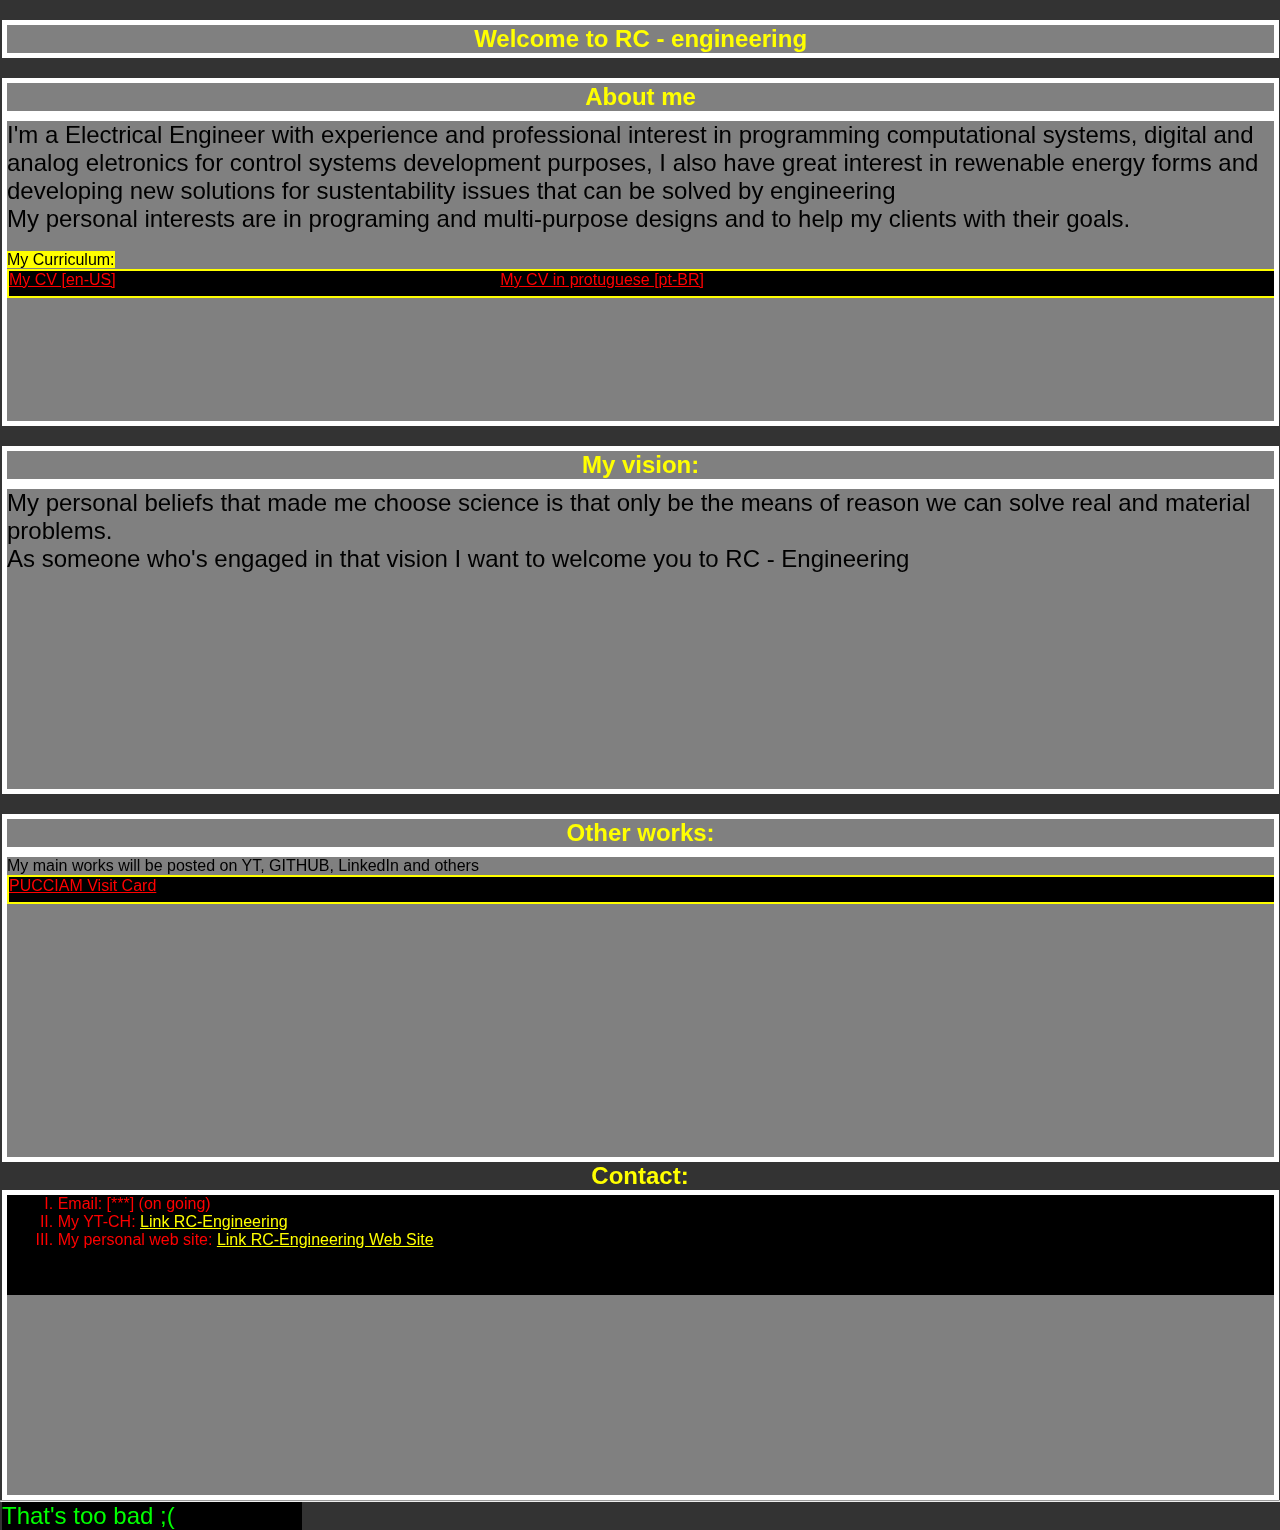
<file: index.html>
<!doctype html5>
<html lang = 'pt-BR'>
	<head>
		<!--I Knwon it's not necessary to put close bar on tags witout body but i wanted anyway-->
		<meta charset = 'utf-8' />
		<meta name="viewport" content="width=device-width, initial-scale=1.0">
		<title>RCB_RC-Engineering-Home</title>
		<link rel="shortcut icon" type="imagex/png" href="rc-eng.png" />
		<link rel = 'stylesheet' href = 'st1.css' />
		<style>
			*{font-family:sans-serif; margin:0px; padding:0px;}
			.bodi{
				background-color:#333333;
			}
			.sec_main{
				margin-left:2px;
				margin-top:20px;
				display:block;
				width:99%;
				heigth:100px;
				border:5px solid white;
				background-color:gray;
			}
			.tit{text-align:center; font-size:150%; color:yellow;}
			.tit:hover{
				color:cyan;
				text-decoration:underline;
			}
			.headi{
			display:inline;
			}
			.cardi{
				display:block;
				width:99%;
				margin-left:2px;
				height:300px;
				background-color:gray;
				color:black;
				border:5px solid white;
				overflow-y: auto
			}
			p{font-size:150%;}
			
			.navbar{
				display:block;
				width:100%;/*match-parent*/
				height:25px;
				background-color:black;
				border:2px solid yellow;
				overflow-x:auto;
			}
			.nav_ul{display:block; overflow-x:auto;}
			.nav_li{
				display:inline;
			}
			.nav_li2{
				display:inline; 
				margin-left: 30%;
			}
			
			a{
				color:red;
			}
			a:hover{
				color:yellow;
				text-shadow:4px 2px 6px yellow;
			}
			
			.a1{
				display:block;
				width:300px;
				margin-left:2px;
				heigth:50px;
				background-color:black;
			}
			#a2{color:#00FF00;}
			
		</style>
	</head>
	<body class = 'bodi'>
		<section class = 'sec_main'>
			<header>
				<h1 class = 'tit'>Welcome to RC - engineering</h1>
			</header>
		</section>
		<section class = 'sec_main'>
			<header class = 'headi'>
				<h2 class = 'tit'>About me</h2>
			</header>
		</section>
		<section class = 'cardi'>
			<p>I'm a Electrical Engineer with experience and professional interest in programming computational systems, digital and analog eletronics for control systems development
				purposes, I also have great interest in rewenable energy forms and developing new solutions for sustentability issues that can be solved by engineering
			</p>
			<p>My personal interests are in programing and multi-purpose designs and to help my clients with their goals.</p>
			<br>
			<legend><mark>My Curriculum:</mark></legend>
			<nav class = 'navbar'>
				<ul class = 'nav_ul'>
					
					<li class = 'nav_li'>
						<a href = 'pdf1.pdf' target = '_blank'>My CV [en-US]</a>
					</li>
					<li class = 'nav_li2'>
						<a href = 'pdf2.pdf' target = '_blank'>My CV in protuguese [pt-BR]</a>
					</li>
				</ul>
			</nav>
		</section>
		<section class = 'sec_main'>
			<header class = 'headi'>
				<h2 class = 'tit'>My vision:</h2>
			</header>
		</section>
		<section class = 'cardi'>
			<p>
				My personal beliefs that made me choose science is that only be the means of reason we can solve real and material problems.
			</p> 
			<p>
				As someone who's engaged in that vision I want to welcome you to RC - Engineering
			</p>
		</section>
		<section class = 'sec_main'>
			<header>
				<h2 class = 'tit'>Other works: </h2>
			</header>
		</section>
		<section class = 'cardi'>
			My main works will be posted on YT, GITHUB, LinkedIn and others
			<nav class = 'navbar'>
			<!--file:///C:/Users/rodilgo/Desktop/my_main_page_git_hub/oberdan/index.html-->
				<li class = 'nav_li'><a href = 'index_2_versao2.html' target = '_blank'>PUCCIAM Visit Card</a></li>
			</nav>
		</section>
		<section class = 'headi'>
			<h2 class = 'tit'>
				Contact:
			</h2>
		</section>
		<section class = 'cardi'>
			<ol class = 'listi' type = 'I'>
				<li class  = 'li_listi'>Email: [***] (on going) </li>
				<li class  = 'li_listi'>My YT-CH: <a href = 'https://www.youtube.com/channel/UCV3bVH5yn3Dy-j9jeWRbgIw'>Link RC-Engineering</a></li>
				<li class  = 'li_listi'>My personal web site: <a class = 'ongoing' href = '#'>Link RC-Engineering Web Site</a></li>
			</ol>
		</section>
		<hr>
		<section class = 'a1'>
			<p id = 'a2'></p>
		<script>
			
			const stt = 'The JS scripts are Ok!';
			window.console.log(stt);
			const please = 'Please, ';
			window.alert(please + 'do not deactivate JS');
			const stuff = 'stuff';
			let nf = window.confirm('Please, note that This is a beta version of the site and I\'m still Learning a lot of '+ `${stuff}`+'Just wait some more time ok? \n');
			let a2 = window.document.getElementById('a2');
			if(nf === true){
				window.alert('GREAT!');
				a2.innerHTML = 'Thanks :)';
			}else{
				window.alert('-_-\'');
				a2.innerText = 'That\'s too bad ;(';
			}
		</script>
		<script src = 'scri1.js'></script>
	</body>
</html>
</file>
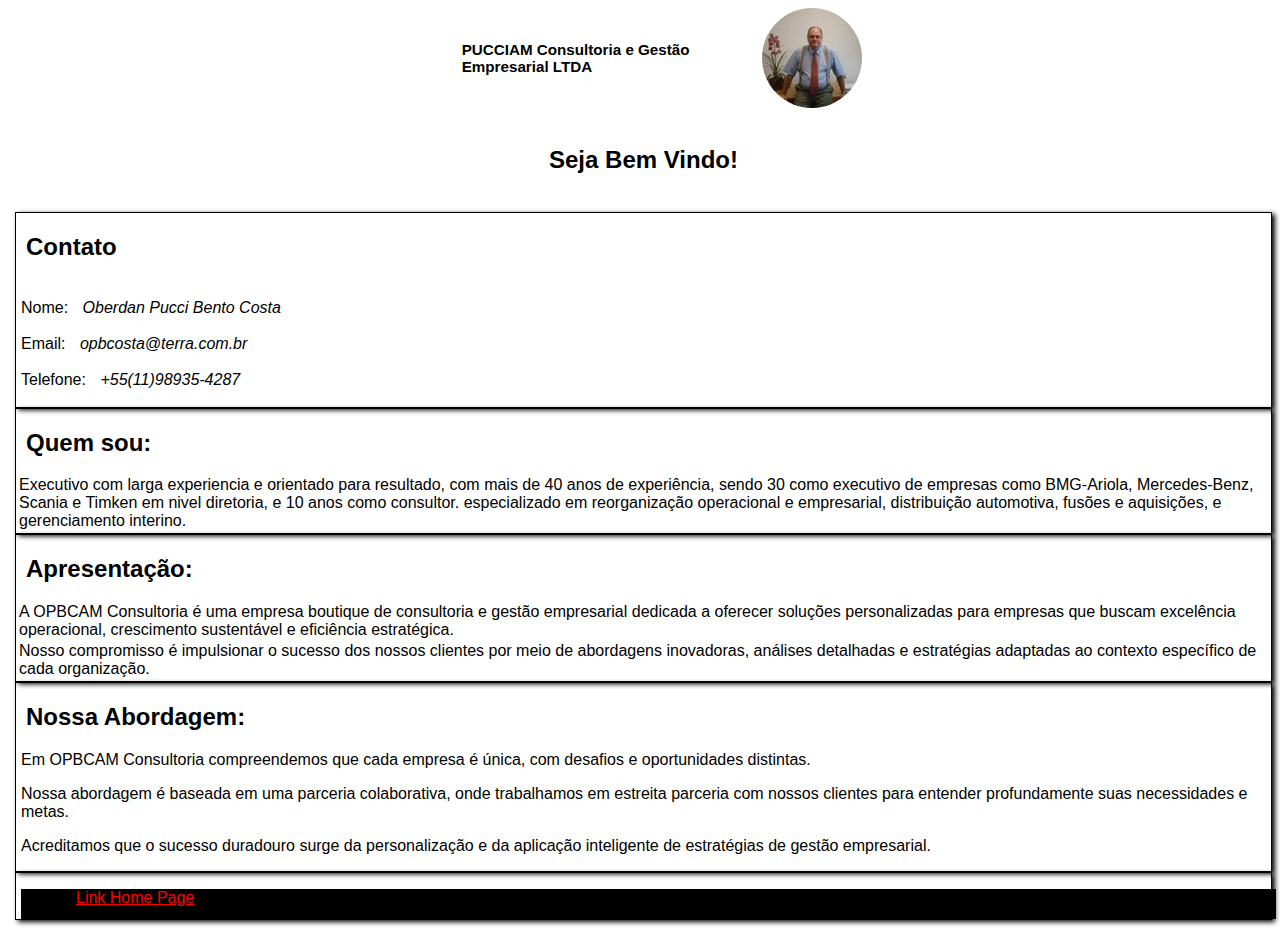
<file: index_2_versao2.html>
<!DOCTYPE html5>
<html lang="en">
    <head>
        <meta charset="UTF-8">
        <meta name="viewport" content="width=device-width, initial-scale=1.0">
        <title>PUCCIAM</title>
	<link rel="shortcut icon" href = "p1.ico" type="image/x-icon"> 
        <link rel = 'stylesheet' href = 'stilo.css'/>
	<style>
		.navbar{
			background-color:black;
			display:block;
			width:100%;
			height:30px;
		}
		.navbar ul li a{
			display:inline;
			color:red;
			text-decoration:underline;
			     }
		.navbar ul li a:hover{
			color:yellow;
			text-size:150%;
			text-shadow:5px 3px 6px yellow;
		}
	</style>
    </head>
    <body>
        <div class = 'd2'>
        	<div class = 'cont'>
			<h1>PUCCIAM Consultoria e Gestão Empresarial LTDA  </h1>
       			<img id= 'im1' src="foto.jfif" width = '100px' height= "100px" >
        	</div>
	</div>
	<br>
	     <h2 style = 'text-align:center'>Seja Bem Vindo!</h2>
        <br>
        <div class = 'd1'>
            <header><h2 class = 'sub'>Contato</h2></header>
            <br>
            <p class = 'p1' style = 'display:inline;'>Nome: </p> <p style = 'display:inline;'><em>Oberdan Pucci Bento Costa</em></p>
			<br>
			<br>
            <p class = 'p1' style = 'display:inline;'>Email: </p> <p style = 'display:inline;'><em>opbcosta@terra.com.br</em></p>
			<br>
			<br>
            <p class = 'p1' style = 'display:inline;'>Telefone: </p> <p style = 'display:inline;'><em>+55(11)98935-4287</em></p>
		<br>
		<br>
        </div>
        <div class ='d1'>
            <header><h2 class = 'sub'>Quem sou:</h2></header>
            <p class = 'pi'>Executivo com larga experiencia e orientado para resultado, com mais de 40 anos de experiência, sendo 30 como executivo de empresas como BMG-Ariola, Mercedes-Benz, 
			Scania e Timken em nivel diretoria, e 10 anos como consultor. especializado em reorganização operacional e empresarial, distribuição automotiva, fusões e aquisições, 
			e gerenciamento interino.</p>
        </div>
	   
        <div class = 'd1'>
            <header><h2 class = 'sub'>Apresentação:</h2></header>
            <p class = 'pi'>A OPBCAM Consultoria é uma empresa boutique de consultoria e gestão empresarial dedicada a oferecer soluções personalizadas para empresas que buscam excelência operacional, crescimento sustentável e eficiência estratégica.</p> 
	     <p class = 'pi'>Nosso compromisso é impulsionar o sucesso dos nossos clientes por meio de abordagens inovadoras, análises detalhadas e estratégias adaptadas ao contexto específico de cada organização.</p>
        </div>
	    <div class = 'd1'>
            <header><h2 class = 'sub'>Nossa Abordagem:</h2></header>
            <p>Em OPBCAM Consultoria compreendemos que cada empresa é única, com desafios e oportunidades distintas.</p> 
	     <p>Nossa abordagem é baseada em uma parceria colaborativa, onde trabalhamos em estreita parceria com nossos clientes para entender profundamente suas necessidades e metas. 
	    <p>Acreditamos que o sucesso duradouro surge da personalização e da aplicação inteligente de estratégias de gestão empresarial.</p>
        </div>
	<section class = 'd1'>
		<nav class = 'navbar'>
			<ul>
				<li><a href = 'index.html'>Link Home Page</a></li>
			</ul>
		</nav>
	</section>
	<script>
		window.alert("Favor não desabilitar o JavaScript, obigado");
		const str = "Sem o JS a camada lógica da página pode não funcionar.";
		window.console.log(str);
		let v1 = window.document.getElementsByTagName("body");
		v1[0].style = "overflow-x:auto; overflow-y:scroll;";
	</script>	
    </body>
</file>
<file: st1.css>
.listi{
	background-color:black;
	display:block;
	width:100%; /*match-parent*/
	height:100px;
	overflow-y:auto;
}

.listi .li_listi{
	color:red;
}
.listi .li_listi:hover{
	color:yellow;
	font-size:150%;
	text-shadow:3px 2px 5px yellow;
}


.li_listi a{
		color:yellow;
}
.li_listi a:hover{
	color:red;
	text-shadow:4px 2px 6px yellow;
	font-size:150%;
}
</file>
<file: stilo.css>
*{
    font-family: Arial;
    margin-left:5px;
}

.pi{margin: 3px 3px 3px 3px;}
h1{text-align: center-left; display:inline; font-size:95%;}
/*h1:hover{text-decoration: underline;}*/
.cont{display:flex; align-items:center;/*margin-rigth:100%*/margin-right:50%;}
.d1{border:1px solid black; box-shadow: 3px 2px 5px black;}
.d2{margin-left:35%;}
.p1:hover{text-decoration: underline;}
.p1{margin-bottom:15px;}
#im1{border-radius:50%; display:inline;}

.sub:hover{text-decoration:underline;}
</file>
